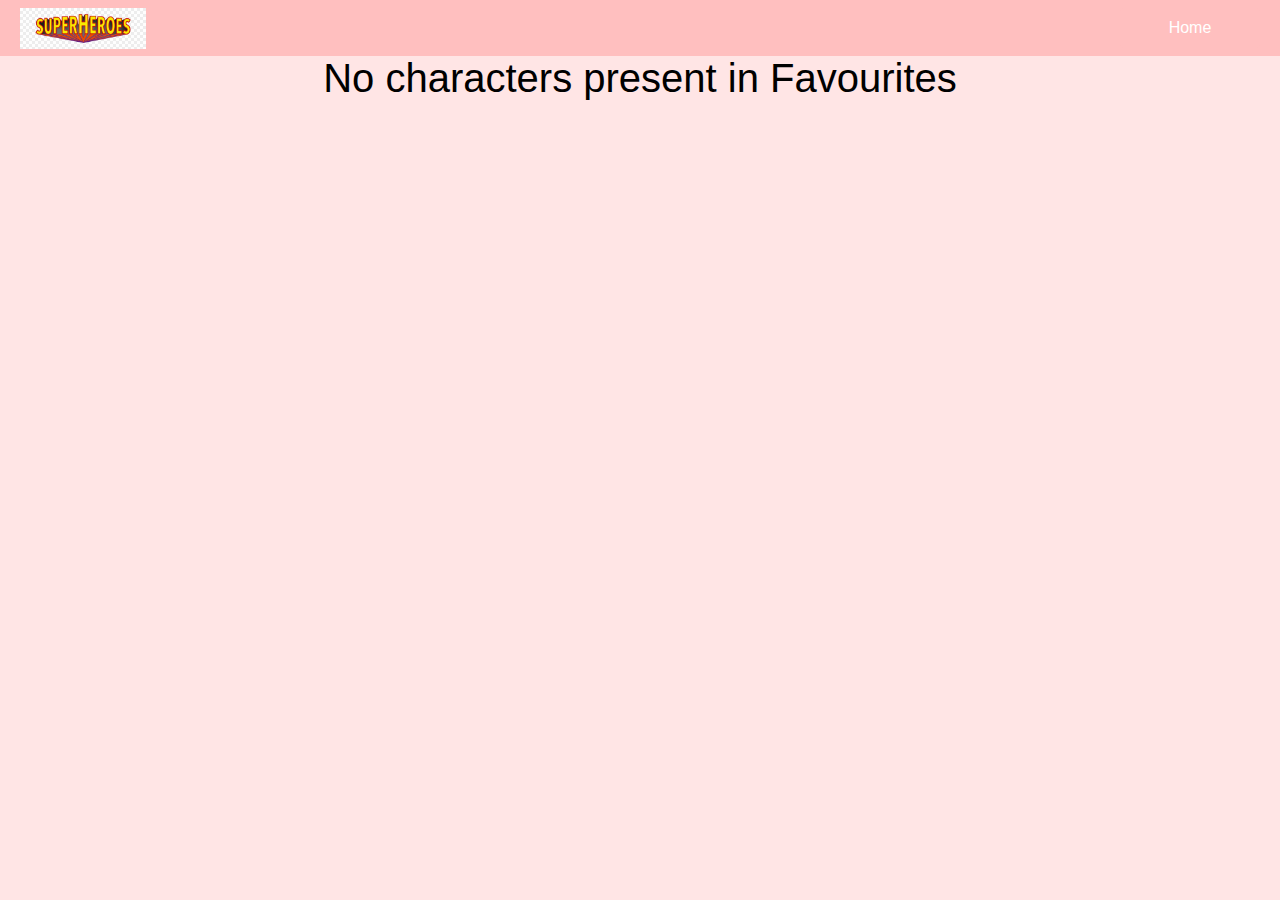
<file: favorites.html>
<!DOCTYPE html>
<html lang="en" id="root" color-scheme="light">

<head>
     <meta charset="UTF-8">
     <meta http-equiv="X-UA-Compatible" content="IE=edge">
     <meta name="viewport" content="width=device-width, initial-scale=1.0">

     <title>Superhero</title>

     <link rel="stylesheet" href="./css/styles.css">
     <link rel="stylesheet" href="./css/favorites.css">
</head>

<body>

     <!-- Navbar -->
     <nav class="flex-row navbar">
          <!-- Site Logo -->
          <div class="flex-row navbar-brand">
               <a href="./index.html">
                    <img class="logo" src="./images/branding1.png" alt="">
               </a>
          </div>
          <!-- Favourites Button -->
          <div class="flex-row favAndTheme-btn">
               <a class="flex-row link-to-different-page" href="./index.html">
                    <button class="btn fav-btn">Home</button>
               </a>
          </div>
     </nav>

     <div class="favourite-characters">
          <div class="flex-row cards-container" id="container">
          </div>
     </div>

     <span data-visiblity="hide" class="remove-toast">Removed from Favourites</span>

     <script src="./js/favorites.js"></script>

</body>

</html>
</file>
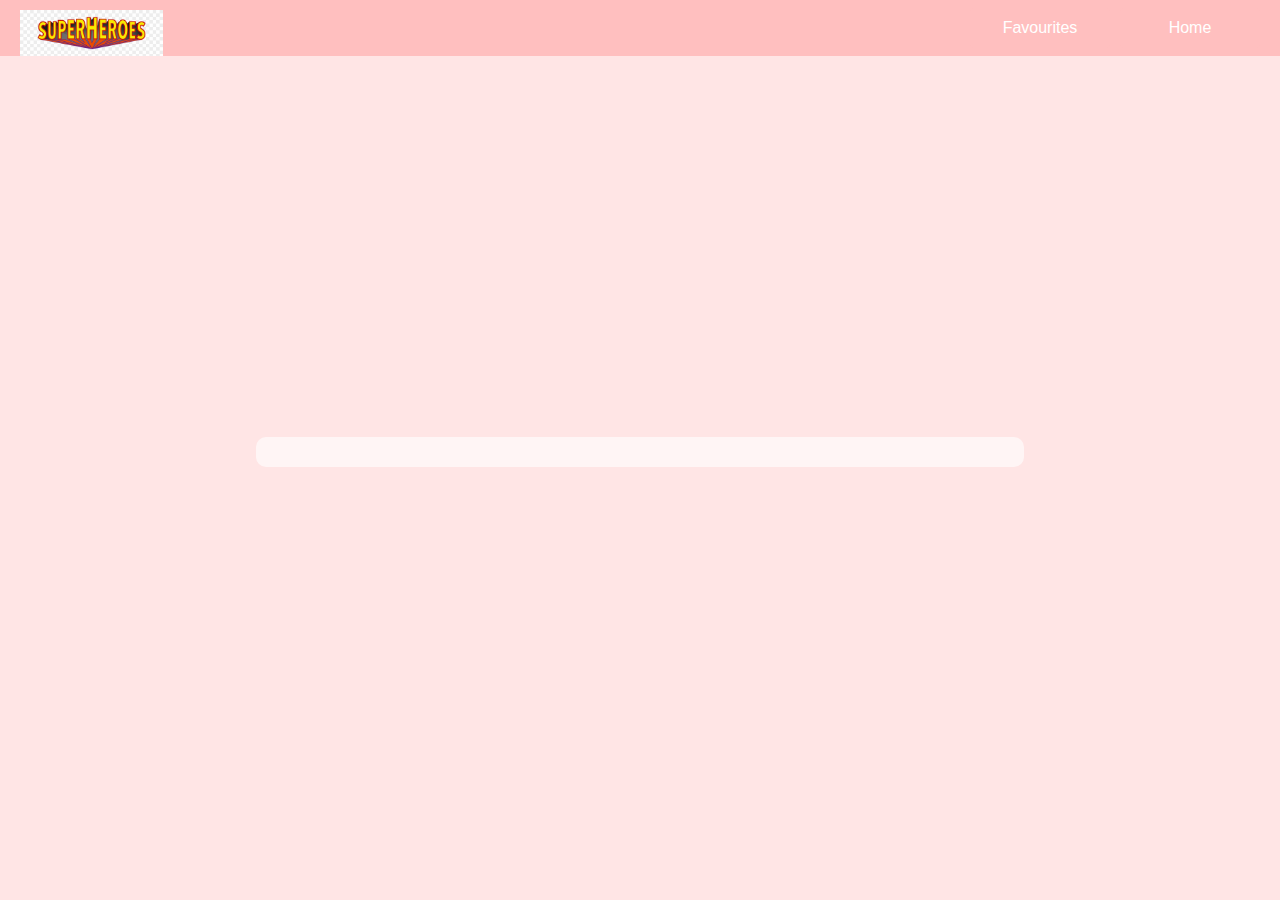
<file: more-info.html>
<!DOCTYPE html>
<html lang="en" id="root" color-scheme="light">

<head>
     <meta charset="UTF-8">
     <meta http-equiv="X-UA-Compatible" content="IE=edge">
     <meta name="viewport" content="width=device-width, initial-scale=1.0">
     <title id="page-title">Superhero Hunter</title>

     <!-- Stylesheet -->
     <link rel="stylesheet" href="./css/styles.css">
     <link rel="stylesheet" href="./css/more-info.css">
</head>

<body>

     <!-- Navbar -->
     <nav class="flex-row navbar">
          <!-- Site Logo -->
          <div class="flex-row navbar-brand">
               <img class="logo" src="./images/branding1.png" alt="">
               <a href="./index.html">
                    <span>Superhero</span>
               </a>
          </div>
          <!-- Favourites Button -->
          <div class="flex-row favAndTheme-btn">
               <a class="flex-row link-to-different-page" href="./favorites.html">
                    <button class="btn fav-btn"> Favourites</button>
               </a>
               <a class="flex-row link-to-different-page" href="./index.html">
                    <button class="btn fav-btn"> Home</button>
               </a>
          </div>
     </nav>

     <div class="flex-row info">
          <section class="flex-col" id="info-container"></section>
     </div>

     
     <!-- Toasts for notifying -->
     <span data-visiblity="hide" class="fav-toast">Added to Favourites</span>
     <span data-visiblity="hide" class="remove-toast">Removed from Favourites</span>


     <!-- Javascript file -->
     <script defer src="./js/more-info.js"></script>
</body>

</html>
</file>
<file: css/styles.css>
* {
     margin: 0;
     padding: 0;
     box-sizing: border-box;
     cursor: pointer;
}

:root{
     /* Light Mode Colors */
     --background-color: #FFE5E5;
     --navbar-background-color: #FFBFBF;
     --navbar-color: #FFBFBF;
     --searchBar-box-shadow: #0D4C92;
     --text-color: #000;
}



body {
     background-color: var(--background-color);
     font-family: 'Kanit', sans-serif;
     align-items: center;
     height: 100vh;
     width: 100vw;
}

.flex-row {
     display: flex;
     flex-direction: row;
}

.flex-col {
     display: flex;
     flex-direction: column;
}

/*--------------------------------------------------------- Navbar ------------------------------------------------- */

/* Left Side */
.navbar {
     justify-content: space-between;
     align-items: center;
     width: 100%;
     background-color: var(--navbar-background-color);
     font-weight: 600;
     letter-spacing: 2px;
     /* text-shadow: 0px 0px 5px #707d9d; */
     font-size: 30px;
     padding: 0 20px;
}

.navbar-brand {
     align-items: center;
     gap: 10px;
}

.navbar-brand a{
     text-decoration: none;
     color: var(--navbar-color);
}

/* Right Side */
.logo {
     width: 15%;
     min-width: 45px;
     margin-top: 1%;
}

.favAndTheme-btn {
     align-items: center;
     gap: 10px;
}

.link-to-different-page{
     justify-content: center;
     text-decoration: none;
}

.btn {
     border: none;
     outline: none;
     padding: 10px;
     background-color: var(--navbar-color);
     border-radius: 3px;
     color: #fff;
     height: 40px;
     font-size: 16px;
     cursor: pointer;

}

#theme-btn {
     width: 40px;
}

#theme-btn i {
     font-size: 20px;
}

.fav-btn {
     font-size: 16px;
     width: 140px;
}

.fav-icon {
     color: 1fff;
}

.bg-right-side-img {
     position: fixed;
     right: 0;
     bottom: 0;
     height: 90%;
     /* width: auto; */
     filter: blur(2px);
}

/*---------------------------------------------------- Search Bar and Results---------------------------------------- */

.search-bar-container {
     display: flex;
     align-items: center;
     justify-content: center;
     height: 50px;
}

.search-icon-container {
     background: var(--navbar-background-color);
     color: #fff;
     height: 50px;
     width: 50px;
     display: flex;
     align-items: center;
     justify-content: center;
     font-size: 20px;
     margin-top: 50px;
     border-radius: 10px 0 0 10px;
}

.searchBar-items {
     min-width: 40%;
}

#search-bar {
     background: var(--navbar-background-color);
     color: #fff;
     min-width: 550px;
     height: 50px;
     font-size: 20px;
     border: none;
     border-radius: 0 10px 10px 0;
     outline: none;
     padding: 10px;
     letter-spacing: 2px;
     margin-top: 50px;
     z-index: 1;
}

input::placeholder {
     color: #fff;
     font-size: 20px;
}

.img-info {
     gap: 10px;
}

.img-info img {
     width: 65px;
}

#search-results {
     min-width: 435px;
     /* height: 500px; */
     margin-top: 30px;
     list-style: none;
     z-index: 2;
     backdrop-filter: blur(4px);
     /* overflow-y: scroll; */
}

#search-results li {
     background: rgba(56, 56, 56, 0.6);
     height: 100px;
     color: white;
     width: 100%;
}

#search-results li .hero-name {
     transition: all 0.2s ease;

}

#search-results li:hover .hero-name {
     color: yellow;
}

.single-search-result {
     padding: 0 5px;
     justify-content: space-between;
     align-items: center;
     gap: 10px;
     border: 1px solid black;
     width: inherit;
}

.character-info {
     text-decoration: none;
     color: white;
}

.hero-info {
     display: flex;
     align-items: center;
}

.hero-name {
     /* cursor: url(../images/thanos.png),auto !important; */
     font-size: 26px;
}

.buttons {
     gap: 5px;
     padding: 0 10px;
}

/*------------------------------------------------------ Background Image ------------------------------------------- */
.bg-img {
     width: 70%;
     min-width: 600px;
     /* height: auto; */
     position: fixed;
     bottom: -30px;
     left: 0;
     right: 0;
     margin: auto;
}

/* ----------------------------------------------Toast for notification--------------------------------------------------*/
.fav-toast,
.remove-toast {
     position: absolute;
     bottom: 100px;
     font-size: 24px;
     width: 350px;
     color: white;
     letter-spacing: 1px;
     padding: 10px 20px;
     z-index: 2;
     text-align: center;
     left: 0;
     right: 0;
     margin: auto;
     border-radius: 5px;
}

.fav-toast[data-visiblity="show"],
.remove-toast[data-visiblity="show"] {
     display: block;
}

.fav-toast[data-visiblity="hide"],
.remove-toast[data-visiblity="hide"] {
     display: none;
}

.fav-toast {
     background-color: #20B130;
     box-shadow: 0px 0px 3px 3px white;
}

.remove-toast {
     background-color: hsl(40, 100%, 61%);
     box-shadow: 0px 0px 3px 3px white;
}


/* ------------------------------------------------Media Queries for different screen sizes ----------------------------- */

@media screen and (max-width: 576px) {

     #search-bar {
          min-width: 435px;
     }

     .navbar {
          flex-direction: column;
          gap: 10px;
          padding: 10px 0;
          /* height: 30%; */
     }

     .navbar-brand {
          display: flex;
          flex-direction: column;

     }

     .navbar-brand span {
          margin-top: -35px;
     }

     .logo {
          width: 25%;
          min-width: 45px;
     }
}
</file>
<file: css/favorites.css>
body{
     overflow-x: hidden;
}

.cards-container{
     justify-content: space-evenly;
     height: 100%;
     flex-wrap: wrap;
     overflow: hidden;
}
.character-info .btn{ 
     width: 100%;
}

.card{
     background-color: hsla(0, 0%, 100%, 0.62);
     height: 460px;
     width: 250px;
     margin: 40px 25px;
     text-align: center;
     border: 1px solid black;
     border-radius: 10px;
     gap: 5px;
     z-index: 2;
     backdrop-filter: blur(3px);
}

.card img{
     border-radius: 10px 10px 0 0;
}

.name{
     font-size: 20px;
}

.remove-btn{
     border-radius: 0 0 10px 10px;
}

.no-characters{
     font-size: 40px;
     color: var(--text-color);
}
</file>
<file: css/more-info.css>
body {
     width: 100vw;
     height: 100vh;
}

.info {
     justify-content: center;
     align-items: center;
     height: 88%;
}

#info-container {
     background-color: rgba(255, 255, 255, 0.621);
     width: 60%;
     height: auto;
     gap: 15px;
     padding: 15px 50px;
     backdrop-filter: blur(2px);
     border-radius: 10px;
     /* z-index: 10; */
}

.hero-name {
     justify-content: center;
}

.hero-img-and-more-info {
     gap: 30px;
}

.hero-img {
     width: 20%;
     height: auto;
     min-width: 120px;
}

.more-info {
     gap: 15px;
     font-size: 1.3rem;
}

.id,.comics,.series,.stories {
     gap: 5px;
}

.hero-discription{
     font-size: 1.1rem;
}
.hero-discription b{
     font-size: 1.3rem;
}

.bg-img {
     z-index: -1;
}

@media screen and (max-width: 678px) {
     .hero-img-and-more-info{
          flex-direction: column;
          align-items: center;
     }
     .hero-discription{
          text-align: center;
     }
     #info-container{
          width: 85%;
     }
     #landscapeImage{
          width:100%
     }
     .info{
          height: 100vh;
     }
     .more-info{
          gap: 0px;
     }
}
</file>
